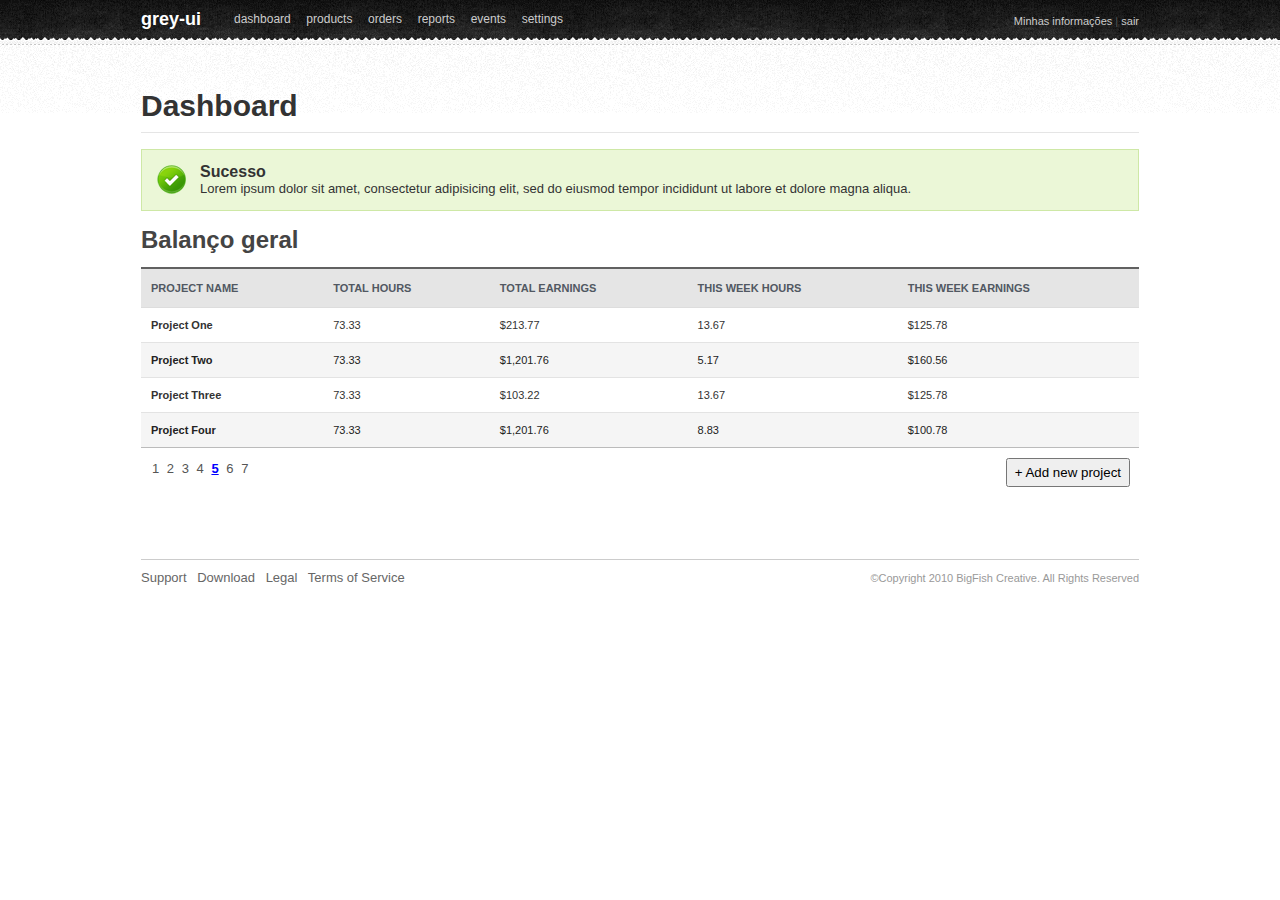
<file: xhtml/index.html>
<!DOCTYPE html PUBLIC "-//W3C//DTD XHTML 1.0 Strict//EN" "http://www.w3.org/TR/xhtml1/DTD/xhtml1-strict.dtd">
<html xmlns="http://www.w3.org/1999/xhtml">
    <head>
        <meta http-equiv="Content-Type" content="text/html; charset=utf-8" />
        <title>grey-ui</title>
        
        <link rel="stylesheet" href="../css/main.css" />
        
        <script type="text/javascript" src="../javascript/jquery.js"></script>
        <script type="text/javascript" src="../javascript/facebox.js"></script>

    </head>
    <body>
    
    <div id="cabecalho">
    	<div class="container-21 clearfix">
        	<div class="grid-21 clearfix">
            	<h1 class="titulo-pagina">grey-ui</h1>
                <div class="menu-principal">
                	<a class="item">Dashboard</a>
                	<a class="item">Products</a>
                	<a class="item">Orders</a>
                	<a class="item">Reports</a>
                	<a class="item">Events</a>
                	<a class="item">Settings</a>
                </div>
                <div class="caixa-usuario">
                	<a>Minhas informações</a> | <a>sair</a>
                </div>
            </div>
        </div>
    </div>
    
	<div id="corpo" class="container-21 clearfix">
    	<div class="grid-21 clearfix">
        
        	<h2 class="titulo-padrao">Dashboard</h2>
            
            <div class="mensagem msg-sucesso">
            	<strong class="titulo">Sucesso</strong>
                Lorem ipsum dolor sit amet, consectetur adipisicing elit, sed do eiusmod tempor incididunt ut labore et dolore magna aliqua.
            </div>
            
            <h3 class="titulo-padrao2">Balanço geral</h3>
            
            <table class="tabela-padrao" width="100%" border="0" cellspacing="0" cellpadding="0">
              <thead>
              <tr>
                <td>Project Name</td>
                <td>Total Hours</td>
                <td>Total Earnings</td>
                <td>This Week Hours</td>
                <td>This Week Earnings</td>
              </tr>
              </thead>
              <tr>
                <td class="bold">Project One</td>
                <td>73.33</td>
                <td>$213.77</td>
                <td>13.67</td>
                <td>$125.78</td>
              </tr>
              <tr class="alterna">
                <td class="bold">Project Two</td>
                <td>73.33</td>
                <td>$1,201.76</td>
                <td>5.17</td>
                <td>$160.56</td>
              </tr>
              <tr>
                <td class="bold">Project Three</td>
                <td>73.33</td>
                <td>$103.22</td>
                <td>13.67</td>
                <td>$125.78</td>
              </tr>
              <tr class="alterna ultima-linha">
                <td class="bold">Project Four</td>
                <td>73.33</td>
                <td>$1,201.76</td>
                <td>8.83</td>
                <td>$100.78</td>
              </tr>
            </table>
            <div class="paginas">
            	<a class="pagina">1</a>
            	<a class="pagina">2</a>
            	<a class="pagina">3</a>
            	<a class="pagina">4</a>
            	<a class="pagina pagina-ativa">5</a>
            	<a class="pagina">6</a>
            	<a class="pagina">7</a>
            </div>
            <div class="botoes-tabela-rodape">
            	<button id="button-newproject" type="button">
            		+ Add new project
            	</button>
            	<script type="text/javascript">
            	$(document).ready(function () {
            		$("#button-newproject").click(function () {
            			$.facebox({ div: "#form-newproject" });
            		});
            	});
            	</script>
            </div>
            
			<!-- ## FORMULÁRIO MODAL DEMONSTRAÇÃO DO FACEBOX ## !-->
			<div id="form-newproject" class="hide">
				<div class="form-modal-title">Create New User</div>
				<form class="form-modal clearfix" action="" method="post">
					<div class="caixa-input clearfix">
						<label class="lb" style="width:120px;">Nome:</label>
						<div class="ipt-wrapper">
							<input class="ipt" type="text" value=""/>
						</div>
					</div>
					<div class="caixa-input clearfix">
						<label class="lb" style="width:120px;">Id:</label>
						<div class="ipt-wrapper">
							<input class="ipt" type="text" value=""/>
							<span class="comment">Ex: vendoseuusado, rino3</span>
						</div>
					</div>
					<div class="caixa-input clearfix">
						<label class="lb" style="width:120px;">Tags:</label>
						<div class="ipt-wrapper">
							<label class="m-right10">
								<input type="checkbox" /> dev
							</label>
							<label class="m-right10">
								<input type="checkbox" /> php
							</label> <br/>
							<label class="m-right10">
								<input type="checkbox" /> java
							</label>
							<label class="m-right10">
								<input type="checkbox" /> mysql
							</label>
					   	</div>
					</div>
					<div class="divisor"></div>
					<div class="caixa-input clearfix">
						<label class="lb" style="width:120px;">Descrição:</label>
						<div class="ipt-wrapper">
							<textarea class="ipt" rows="5" cols="30"></textarea>
							<span class="comment">Descrição resumida 255 caracteres</span>
						</div>
					</div>
					<div class="caixa-buttons clearfix">
					    <button type="submit" class="button" style="margin-left:140px;">
							Cadastrar projeto
						</button>
						&nbsp;ou&nbsp;
						<a class="lnk-cancelar">Cancelar</a>
					</div>
				</form>
			</div>
			<!-- ## FORMULÁRIO MODAL !-->
            
        </div><!-- fim corpo !-->
    </div><!-- fim corpo !-->
    
    
    
    
	
    <div id="rodape" class="container-21 clearfix">
    	<div class="grid-21 clearfix inner clearfix">
        	<div class="copy">
            	&copy;Copyright 2010 BigFish Creative. All Rights Reserved
            </div>
        	
            <div class="menu-rodape">
            	<a class="item">Support</a>
    			<a class="item">Download</a>
                <a class="item">Legal</a>
                <a class="item">Terms of Service</a>
            </div>
        </div>
    </div>
    
    </body>
</html>
</file>
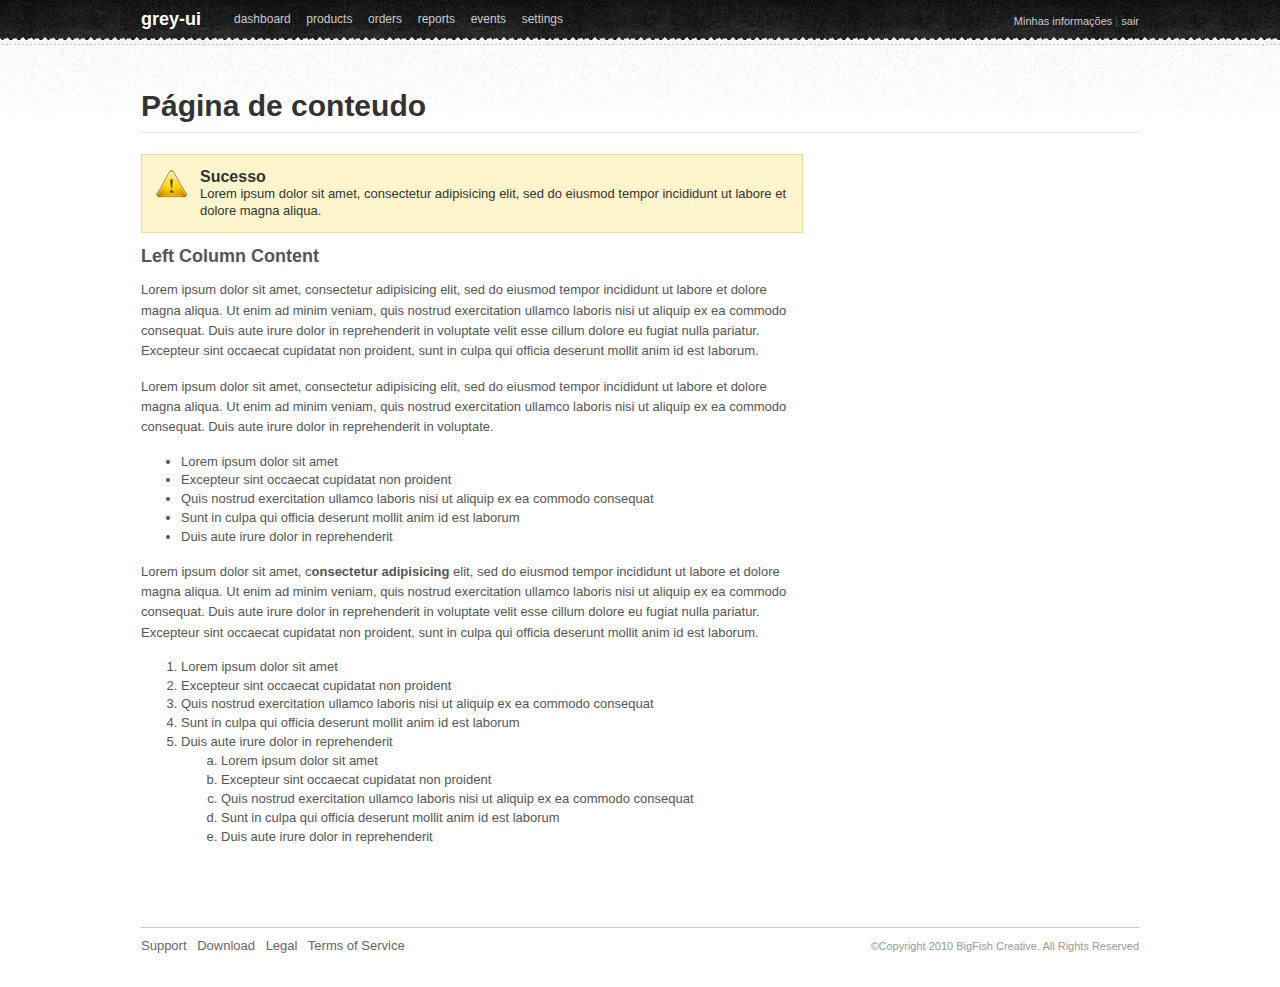
<file: xhtml/conteudo.html>
<!DOCTYPE html PUBLIC "-//W3C//DTD XHTML 1.0 Strict//EN" "http://www.w3.org/TR/xhtml1/DTD/xhtml1-strict.dtd">
<html xmlns="http://www.w3.org/1999/xhtml">
    <head>
        <meta http-equiv="Content-Type" content="text/html; charset=utf-8" />
        <title>grey-ui</title>
        
        <link rel="stylesheet" href="../css/main.css" />

    </head>
    <body>
    
    <div id="cabecalho">
    	<div class="container-21 clearfix">
        	<div class="grid-21 clearfix">
            	<h1 class="titulo-pagina">grey-ui</h1>
                <div class="menu-principal">
                	<a class="item">Dashboard</a>
                	<a class="item">Products</a>
                	<a class="item">Orders</a>
                	<a class="item">Reports</a>
                	<a class="item">Events</a>
                	<a class="item">Settings</a>
                </div>
                <div class="caixa-usuario">
                	<a>Minhas informações</a> | <a>sair</a>
                </div>
            </div>
        </div>
    </div>
    
    <div id="corpo" class="container-21 clearfix">
    	<div class="grid-21 clearfix">
        
        	<h2 class="titulo-padrao">Página de conteudo</h2>
            
            <div class="grid-14 alpha caixa-conteudo">
                <div class="mensagem msg-aviso">
                    <strong class="titulo">Sucesso</strong>
                    Lorem ipsum dolor sit amet, consectetur adipisicing elit, sed do eiusmod tempor incididunt ut labore et dolore magna aliqua.
                </div>
                
                <h2>Left Column Content</h2>

                <p>Lorem ipsum dolor sit amet, consectetur adipisicing elit, sed do eiusmod tempor incididunt ut labore et dolore magna aliqua. Ut enim ad minim veniam, quis nostrud exercitation ullamco laboris nisi ut aliquip ex ea commodo consequat. Duis aute irure dolor in reprehenderit in voluptate velit esse cillum dolore eu fugiat nulla pariatur. Excepteur sint occaecat cupidatat non proident, sunt in culpa qui officia deserunt mollit anim id est laborum.</p>
                
                <p>Lorem ipsum dolor sit amet, consectetur adipisicing elit, sed do eiusmod tempor incididunt ut labore et dolore magna aliqua. Ut enim ad minim veniam, quis nostrud exercitation ullamco laboris nisi ut aliquip ex ea commodo consequat. Duis aute irure dolor in reprehenderit in voluptate.</p>
                
                <ul>
                	<li>Lorem ipsum dolor sit amet</li>
                    <li>Excepteur sint occaecat cupidatat non proident</li>
                    <li>Quis nostrud exercitation ullamco laboris nisi ut aliquip ex ea commodo consequat</li>
                    <li>Sunt in culpa qui officia deserunt mollit anim id est laborum</li>
                  	<li>Duis aute irure dolor in reprehenderit</li>
                </ul>
                
                <p>Lorem ipsum dolor sit amet, c<strong>onsectetur adipisicing</strong> elit, sed do eiusmod tempor incididunt ut labore et dolore magna aliqua. Ut enim ad minim veniam, quis nostrud exercitation ullamco laboris nisi ut aliquip ex ea commodo consequat. Duis aute irure dolor in reprehenderit in voluptate velit esse cillum dolore eu fugiat nulla pariatur. <a>Excepteur</a> sint occaecat cupidatat non proident, sunt in culpa qui officia deserunt mollit anim id est laborum.</p>
                
                <ol>
                	<li>Lorem ipsum dolor sit amet</li>
                    <li>Excepteur sint occaecat cupidatat non proident</li>
                    <li>Quis nostrud exercitation ullamco laboris nisi ut aliquip ex ea commodo consequat</li>
                    <li>Sunt in culpa qui officia deserunt mollit anim id est laborum</li>
                  	<li>
                    	Duis aute irure dolor in reprehenderit
                        <ol>
                            <li>Lorem ipsum dolor sit amet</li>
                            <li>Excepteur sint occaecat cupidatat non proident</li>
                            <li>Quis nostrud exercitation ullamco laboris nisi ut aliquip ex ea commodo consequat</li>
                            <li>Sunt in culpa qui officia deserunt mollit anim id est laborum</li>
                            <li>Duis aute irure dolor in reprehenderit </li>
                    	</ol>
                    </li>
                </ol>

            </div>
            
            
        </div>
    </div>

	
    <div id="rodape" class="container-21 clearfix">
    	<div class="grid-21 clearfix inner clearfix">
        	<div class="copy">
            	&copy;Copyright 2010 BigFish Creative. All Rights Reserved
            </div>
        	
            <div class="menu-rodape">
            	<a class="item">Support</a>
    			<a class="item">Download</a>
                <a class="item">Legal</a>
                <a class="item">Terms of Service</a>
            </div>
        </div>
    </div>
    
    </body>
</html>
</file>
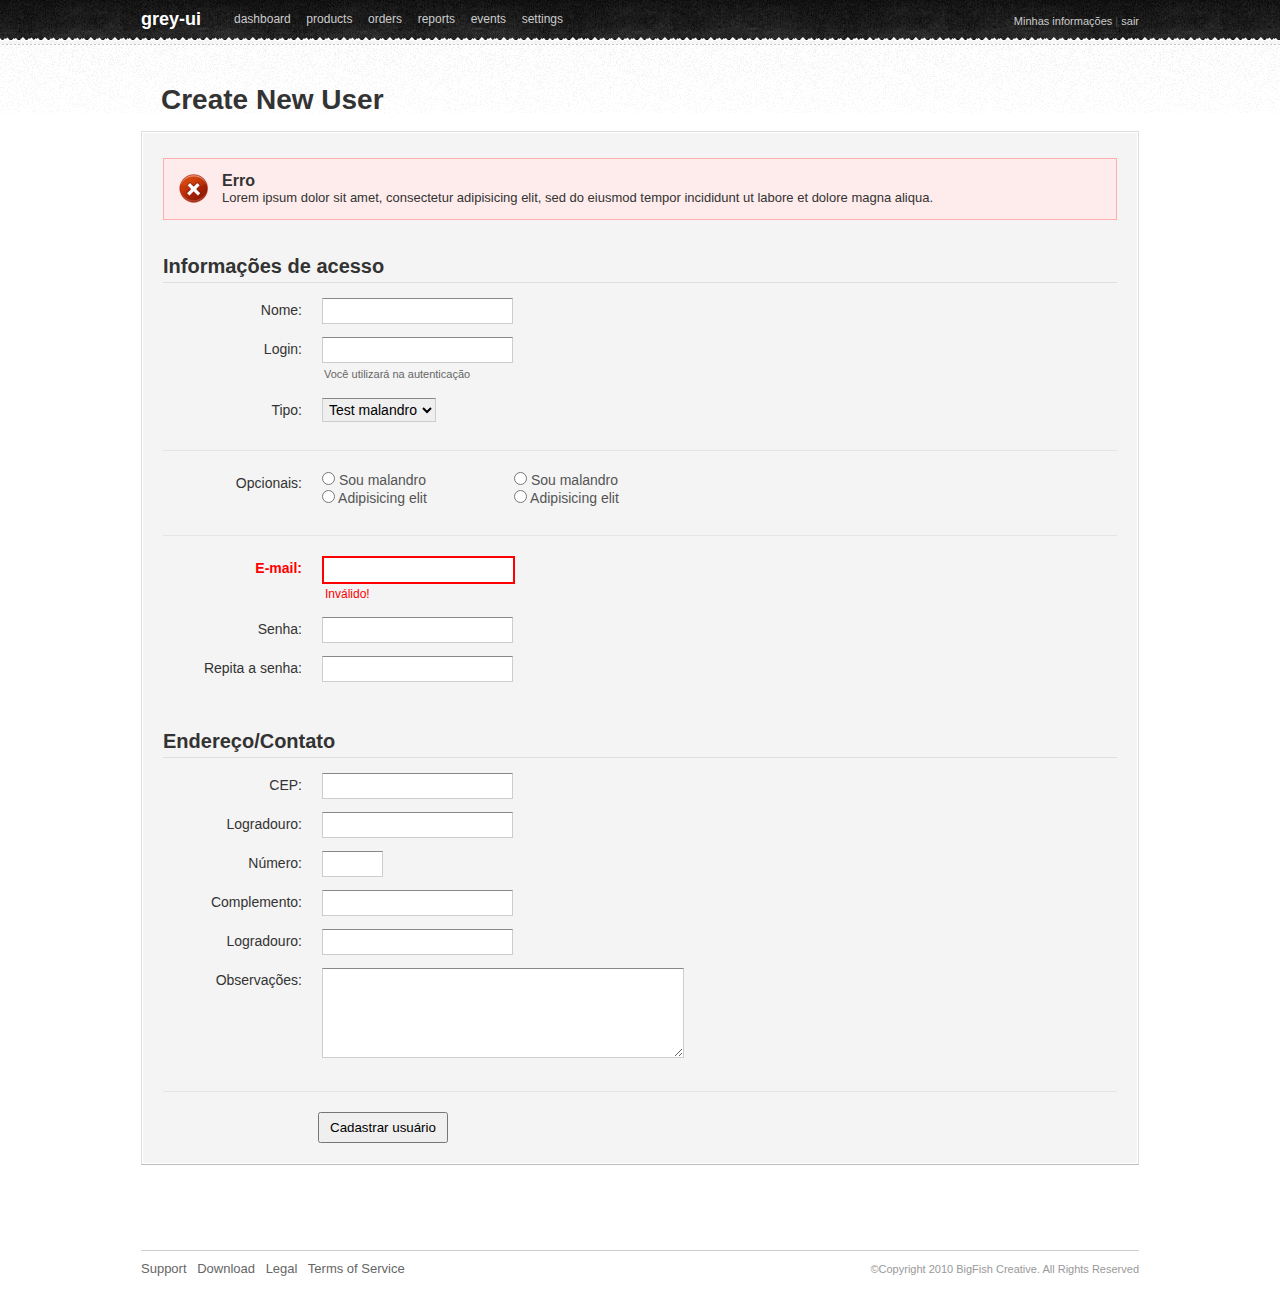
<file: xhtml/form.html>
<!DOCTYPE html PUBLIC "-//W3C//DTD XHTML 1.0 Strict//EN" "http://www.w3.org/TR/xhtml1/DTD/xhtml1-strict.dtd">
<html xmlns="http://www.w3.org/1999/xhtml">
    <head>
    
        <meta http-equiv="Content-Type" content="text/html; charset=utf-8" />
        <title>grey-ui</title>

        <link rel="stylesheet" href="../css/main.css" />

    </head>
    <body>
    
    <div id="cabecalho">
    	<div class="container-21 clearfix">
        	<div class="grid-21 clearfix">
            	<h1 class="titulo-pagina">grey-ui</h1>
                <div class="menu-principal">
                	<a class="item">Dashboard</a>
                	<a class="item">Products</a>
                	<a class="item">Orders</a>
                	<a class="item">Reports</a>
                	<a class="item">Events</a>
                	<a class="item">Settings</a>
                </div>
                <div class="caixa-usuario">
                	<a>Minhas informações</a> | <a>sair</a>
                </div>
            </div>
        </div>
    </div>
    
    <div id="corpo" class="container-21 clearfix">
    	<div class="grid-21 clearfix">

            
            <h2 class="titulo-formulario">Create New User</h2>
            <form class="formulario clearfix m-bottom20" action="">
            	<div class="caixa-formulario clearfix">
            		<div class="mensagem msg-erro">
				    	<strong class="titulo">Erro</strong>
				        Lorem ipsum dolor sit amet, consectetur adipisicing elit, sed do eiusmod tempor
				        incididunt ut labore et dolore magna aliqua.
				    </div>
		        	<fieldset class="fieldset-padrao">
				        <span class="legend-wrapper">
				        	<legend>Informações de acesso</legend>
				        </span>
		                <div class="caixa-input clearfix">
		                    <label class="lb grid-3">Nome:</label>
		                    <div class="ipt-wrapper">
		                    	<input class="ipt" type="text" value=""/>
		                    </div>
		                </div>
		                <div class="caixa-input clearfix">
		                    <label class="lb grid-3">Login:</label>
		                    <div class="ipt-wrapper">
				                <input class="ipt" type="text" value=""/>
				                <span class="comment">Você utilizará na autenticação</span>
		                    </div>
		                </div>
		                <div class="caixa-input clearfix">
		                    <label class="lb grid-3">Tipo:</label>
		                    <div class="ipt-wrapper">
				                <select class="slct">
				                	<option value="">Test malandro</option>
				                </select>
		                    </div>
		                </div>
		                <span class="divisor"></span>
		                <div class="caixa-input clearfix">
		                    <label class="lb grid-3">Opcionais:</label>
		                    <div class="ipt-wrapper">
		                    	<div class="grid-4 alpha">
				                	<label>
				                		<input name="ma" type="radio" />
				                		Sou malandro
				                	</label> <br/>
				                	<label>
				                		<input name="ad" type="radio" />
				                		Adipisicing elit
				                	</label>
		                    	</div>
		                    	<div class="grid-4 omega">
				                	<label>
				                		<input name="ma2" type="radio" />
				                		Sou malandro
				                	</label> <br/>
				                	<label>
				                		<input name="ad2" type="radio" />
				                		Adipisicing elit
				                	</label>
		                    	</div>
		                    </div>
		                </div>
		                <span class="divisor"></span>
		                <div class="caixa-input clearfix error">
		                    <label class="lb grid-3">E-mail:</label>
		                    <div class="ipt-wrapper">
		                    	<input class="ipt" type="text" value="" />
		                    	<span class="error-msg">Inválido!</span>
		                    </div>
		                </div>
		                <div class="caixa-input clearfix">
		                    <label class="lb grid-3">Senha:</label>
		                    <div class="ipt-wrapper">
		                    	<input class="ipt" type="password" value="" />
		                    </div>
		                </div>
		                <div class="caixa-input clearfix">
		                    <label class="lb grid-3">Repita a senha:</label>
		                    <div class="ipt-wrapper">
		                    	<input class="ipt" type="password" value="" />
		                    </div>
		                </div>
		            </fieldset>
		            <fieldset class="fieldset-padrao">
						<span class="legend-wrapper">
				        	<legend>
				        		Endereço/Contato
				        	</legend>
						</span>
		                <div class="caixa-input clearfix">
		                    <label class="lb grid-3">CEP:</label>
		                    <div class="ipt-wrapper">
		                    	<input class="ipt" type="text" value=""/>
		                    </div>
		                </div>
		                <div class="caixa-input  clearfix">
		                    <label class="lb grid-3">Logradouro:</label>
		                    <div class="ipt-wrapper">
		                    	<input class="ipt" type="text" value=""/>
		                    </div>
		                </div>
		                <div class="caixa-input clearfix">
		                    <label class="lb grid-3">Número:</label>
		                    <div class="ipt-wrapper">
		                    	<input class="ipt" type="text" size="4" value=""/>
		                    </div>
		                </div>
		                <div class="caixa-input clearfix">
		                    <label class="lb grid-3">Complemento:</label>
		                    <div class="ipt-wrapper">
		                    	<input class="ipt" type="text" value=""/>
		                    </div>
		                </div>
		                <div class="caixa-input clearfix">
		                    <label class="lb grid-3">Logradouro:</label>
		                    <div class="ipt-wrapper">
		                    	<input class="ipt" type="text" value=""/>
		                    </div>
		                </div>
		                <div class="caixa-input clearfix">
		                    <label class="lb grid-3">Observações:</label>
		                    <div class="ipt-wrapper">
		                    	<textarea class="ipt" rows="5" cols="40"></textarea>
		                    </div>
		                </div>
		            </fieldset>
		            <div class="caixa-buttons clearfix">
		            	<button type="submit" class="button" style="margin-left:155px;">
							Cadastrar usuário
						</button>
		            </div>
                </div>
            </form>
            
            
            
            
        </div><!-- fim corpo !-->
    </div><!-- fim corpo !-->

	
    <div id="rodape" class="container-21 clearfix">
    	<div class="grid-21 clearfix inner clearfix">
        	<div class="copy">
            	&copy;Copyright 2010 BigFish Creative. All Rights Reserved
            </div>
            <div class="menu-rodape">
            	<a class="item">Support</a>
    			<a class="item">Download</a>
                <a class="item">Legal</a>
                <a class="item">Terms of Service</a>
            </div>
        </div>
    </div>
    
    </body>
</html>
</file>
<file: css/main.css>
@charset "utf-8";

@import "reset.css";
@import "grid.css";
@import "tools.css";

@import "facebox.css";

body { background:url(../images/header-bg.gif) 0 0 repeat-x #FFF; }

/* cabecalho **********************************/
#cabecalho { display:block; height:40px; }
#cabecalho .titulo-pagina
{
	display:inline-block; float:left; margin-right:30px;
	font:normal bold 18px/38px arial; height:100%; color:#FFF; }
#cabecalho a { color:#CCC; }
#cabecalho a:hover { color:#FFF; }
#cabecalho .caixa-usuario { position:absolute; top:14px; right:0; font-size:11px; }

.menu-principal { display:block; margin-top:11px; }
.menu-principal .item
{
	margin-right:6px; padding:3px; text-transform:lowercase; font:normal normal 12px/14px arial; }
.menu-principal .item:hover { background:#303030; }

/* corpo ***************************************/
#corpo { padding:45px 0; }

.caixa-conteudo h1, .caixa-conteudo h2, .caixa-conteudo h3, .caixa-conteudo h4, .caixa-conteudo h5 { margin-bottom:12px; }
.caixa-conteudo h1 { font-size:20px; }
.caixa-conteudo h2 { font-size:18px; }
.caixa-conteudo h3 { font-size:16px; }
.caixa-conteudo h4 { font-size:14px; }
.caixa-conteudo h5 { font-size:14px; }
.caixa-conteudo h6 { font-size:14px; }

/*
 * Estabelecer padrão de comportamento para
 * alguns elementos comuns dentro do corpo da UI
 */
#corpo ul { padding-left: 40px; margin-bottom:16px; }
#corpo ul li { list-style: disc; display: list-item; margin: 2px 0; }

#corpo ol { padding-left: 40px; margin-bottom:16px; }
#corpo ol li { list-style:decimal; display: list-item; margin: 2px 0; }
#corpo ol ol li { list-style:lower-alpha; }

#corpo p { font-size:13px; line-height:155%; margin-bottom:16px; }

/* rodape ***************************************/
#rodape { padding-top:20px; }
#rodape .inner { border-top:1px solid #CCC; padding-top:10px; padding-bottom:25px; }
#rodape .copy { float:right; font-size:11px; color:#999; margin-top:1px; }

.menu-rodape { text-align:left; }
.menu-rodape .item { color:#666; margin-right:7px; }
.menu-rodape .item:hover { color:#000; }

/** Headers *********************************/
.titulo-padrao
{
	display:block; color:#333; padding:5px 0 10px 0; border-bottom:#E5E5E5;
	font:normal bold 30px/32px arial; margin-bottom:16px; border-bottom:1px solid #E5E5E5; }
.titulo-padrao2
{
	display:block; color:#444; padding:3px 0; border-bottom:#E5E5E5;
	font:normal bold 24px/28px arial; margin-bottom:10px; }
	
/** Tabela **********************************/
.tabela-padrao td
{
	font:normal normal 11px/14px arial; color:#333; padding:10px; border-bottom:1px solid #E3E3E3;  }
.tabela-padrao thead td
{
	background:#E5E5E5; border-top:2px solid #616161; border-bottom-color:#DDD; color:#515862;
	padding-top:12px; padding-bottom:12px; text-transform:uppercase; font-weight:bold; }
.tabela-padrao .alterna td { background:#F5F5F5; border-top:0; color:#222; }
.tabela-padrao .ultima-linha td { border-bottom-color:#BBB; }

/** Esquema de paginação **********************/
.paginas { text-align:left; display:block; padding:13px 0 7px 9px; float:left; }
.paginas .pagina {
	display:inline; padding:2px;
	font:normal normal 13px/15px arial; color:#555;
}
.paginas .pagina:hover { color:#000; text-decoration:underline; }
.paginas .pagina-ativa { color:blue; text-decoration:underline; font-weight:bold; }

.botoes-tabela-rodape { float:right; text-align:right; padding:10px 9px 7px 0; }

/** Caixa de mensagem ************************/
.mensagem {
	background:#F9F9F9; border:1px solid #DDD; padding:13px;
	color:#333; font:normal normal 13px/17px arial; margin:5px 0 12px 0; }
.mensagem .titulo { display:block; font-size:16px; }
.msg-sucesso {
	padding-left:58px; background:url(../images/confirm-32.png) 14px 13px no-repeat #EBF7D7;
	border:1px solid #CEE8A6; }
.msg-aviso {
	padding-left:58px; background:url(../images/warning-32.png) 14px 13px no-repeat #FFF5CC;
	border:1px solid #F2DD8C;
}
.msg-erro {
	padding-left:58px; background:url(../images/error-32.png) 14px 13px no-repeat #FEEBEB;
	border:1px solid #FFAEAE;
}

/** Esquema de forms *************************/
.formulario {
	display:block;
	border:1px solid #DDD;
	border-bottom-color:#BBB;
	background:#F7F7F7;
}

.caixa-formulario {
	padding:20px;
	display:block;
	border:1px solid #FFF;
	background:#F4F4F4;
}
.caixa-formulario .mensagem { margin-bottom:20px; }

.fieldset-padrao { display:block; margin-bottom:20px; }
.fieldset-padrao .legend-wrapper {
	display:block;
	font: normal bold 20px/22px arial;
	color:#333;
	margin-top:15px;
	margin-bottom:15px;
	padding-bottom:5px;
	border-bottom:1px solid #DFDFDF;
}

.titulo-formulario
{
	display:block; color:#333; font:normal bold 28px/30px arial;
	margin-bottom:16px;
	margin-left:20px; }
	
.caixa-input { display:block; margin-bottom:13px; }
.caixa-input .lb { 
	display:inline-block; float:left; margin-right:10px;
	font:normal normal 14px/16px arial;
	color:#333; text-align:right; margin-top:4px;
}
.caixa-input .ipt-wrapper { 
	display:block; float:left; margin-left:10px; font-size:14px;
}
.caixa-input .ipt {
	padding:4px; border:1px solid #CDCDCD; border-top-color:#888; display:block;
	font-size:14px;
}
.caixa-input .ipt:focus { border-color:#888; border-top-color:#666; box-shadow:0 0 3px #888; }

.caixa-input .slct {
	border:1px solid #CDCDCD; border-top-color:#888; display:block;
	font-size:14px; padding:2px;
}

.caixa-input .comment { display:block; padding:4px 2px; font:normal normal 11px/14px arial; color:#666; }

.error .lb { color:red; font-weight:bold; }
.error .ipt { border:2px solid red; }
.error .ipt:focus { border:2px solid red; }
.error .error-msg { display:block; padding:3px; font:normal normal 12px/14px arial; color:red; }

.caixa-buttons {
	display:block; padding-top:20px; border-top:1px solid #E4E4E4; text-align:left;
}

.caixa-buttons .button { padding:6px 10px; }

.lnk-cancelar { font:normal normal 14px/16px arial; color:red; text-decoration:underline; }

.divisor { display:block; height:15px; overflow:hidden; margin-bottom:20px; border-bottom:1px solid #E4E4E4; }


/** Para ser usado em conjunto com o facebox **/
.form-modal-title {
	display:block; padding:16px 20px; font:normal normal 26px/28px arial;
	color:#444; background:#f5f5f5; 
	border-bottom:1px solid #E4E4E4;
}

.form-modal { display:block; width:480px; padding:20px; }
.form-modal .lb { width:120px; }
</file>
